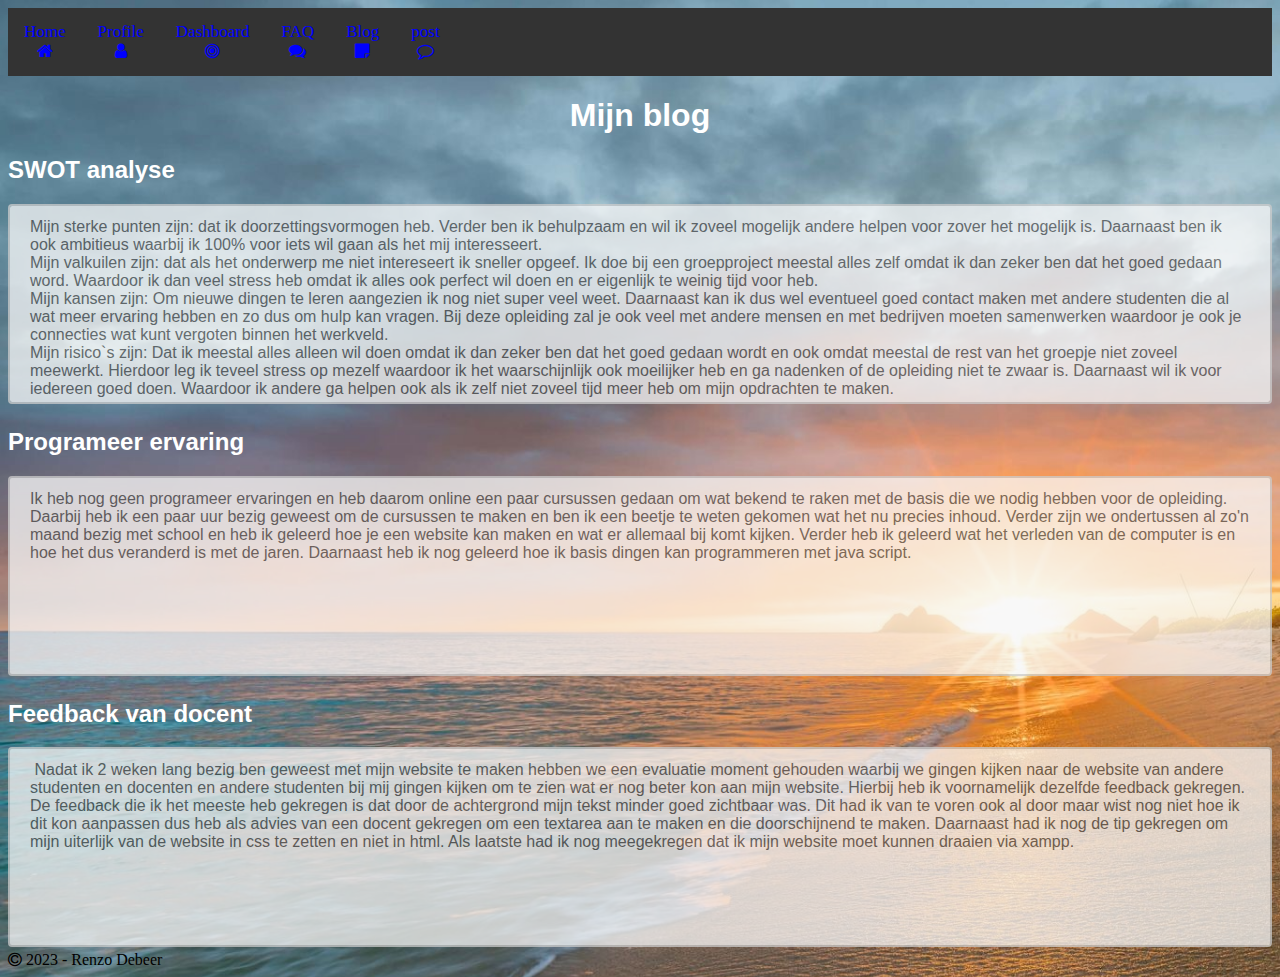
<file: HTML/blog.html>
<!DOCTYPE html>
<html lang="en">

<head>

  <meta charset="UTF-8">
  <meta name="viewport" content="width=device-width, initial-scale=1.0">
  <meta http-equiv="X-UA-Compatible" content="ie=edge">
  <title>My profile</title>
  <link href="../CSS/style.css" rel="stylesheet">
  <link rel="stylesheet" href="https://cdnjs.cloudflare.com/ajax/libs/font-awesome/4.7.0/css/font-awesome.min.css">
</head>

<body>
  <header>
    <nav>
      <ul>
        <div class="topnav">
          <li><a href="index.html">Home<br><i class="fa fa-home" aria-hidden="true"></i></a></li>
          <li><a href="profile.html">Profile<br><i class="fa fa-user" aria-hidden="true"></i></a></li>
          <li><a href="dashboard.html">Dashboard<br><i class="fa fa-bullseye" aria-hidden="true"></i></a></li>
          <li><a href="FAQ.html">FAQ<br><i class="fa fa-comments" aria-hidden="true"></i></a></li>
          <li><a href="blog.html">Blog<br><i class="fa fa-sticky-note" aria-hidden="true"></i></a></li>
          <li><a href="post.html">post<br><i class="fa fa-comment-o" aria-hidden="true"></i></a></li>
        </div>
      </ul>
    </nav>
  </header>

  <article class="all-browsers">
    <h1>Mijn blog</h1>
    <article class="browser">
      <h2>SWOT analyse</h2>
      <textarea disabled>Mijn sterke punten zijn: dat ik doorzettingsvormogen heb. Verder ben ik behulpzaam en wil ik zoveel mogelijk andere helpen voor zover het mogelijk is. Daarnaast ben ik ook ambitieus waarbij ik 100% voor iets wil gaan als het mij interesseert. 
Mijn valkuilen zijn: dat als het onderwerp me niet intereseert ik sneller opgeef. Ik doe bij een groepproject meestal alles zelf omdat ik dan zeker ben dat het goed gedaan word. Waardoor ik dan veel stress heb omdat ik alles ook perfect wil doen en er eigenlijk te weinig tijd voor heb. 
Mijn kansen zijn: Om nieuwe dingen te leren aangezien ik nog niet super veel weet. Daarnaast kan ik dus wel eventueel goed contact maken met andere studenten die al wat meer ervaring hebben en zo dus om hulp kan vragen. Bij deze opleiding zal je ook veel met andere mensen en met bedrijven moeten samenwerken waardoor je ook je connecties wat kunt vergoten binnen het werkveld.
Mijn risico`s zijn: Dat ik meestal alles alleen wil doen omdat ik dan zeker ben dat het goed gedaan wordt en ook omdat meestal de rest van het groepje niet zoveel meewerkt. Hierdoor leg ik teveel stress op mezelf waardoor ik het waarschijnlijk ook moeilijker heb en ga nadenken of de opleiding niet te zwaar is. Daarnaast wil ik voor iedereen goed doen. Waardoor ik andere ga helpen ook als ik zelf niet zoveel tijd meer heb om mijn opdrachten te maken.</textarea>
    </article>
    <article class="browser">
      <h2>Programeer ervaring</h2>
      <textarea
        disabled>Ik heb nog geen programeer ervaringen en heb daarom online een paar cursussen gedaan om wat bekend te raken met de basis die we nodig hebben voor de opleiding. Daarbij heb ik een paar uur bezig geweest om de cursussen te maken en ben ik een beetje te weten gekomen wat het nu precies inhoud. Verder zijn we ondertussen al zo'n maand bezig met school en heb ik geleerd hoe je een website kan maken en wat er allemaal bij komt kijken. Verder heb ik geleerd wat het verleden van de computer is en hoe het dus veranderd is met de jaren. Daarnaast heb ik nog geleerd hoe ik basis dingen kan programmeren met java script.</textarea>
    </article>
    <article class="browser">
      <h2>Feedback van docent</h2>
      <textarea disabled> Nadat ik 2 weken lang bezig ben geweest met mijn website te maken hebben we een evaluatie moment gehouden waarbij we gingen kijken naar de website van andere studenten en docenten en andere studenten bij mij gingen kijken om te zien wat er nog beter kon aan mijn website. Hierbij heb ik voornamelijk dezelfde feedback gekregen. De feedback die ik het meeste heb gekregen is dat door de achtergrond mijn tekst minder goed zichtbaar was. Dit had ik van te voren ook al door maar wist nog niet hoe ik dit kon aanpassen dus heb als advies van een docent gekregen om een textarea aan te maken en die doorschijnend te maken. Daarnaast had ik nog de tip gekregen om mijn uiterlijk van de website in css te zetten en niet in html. Als laatste had ik nog meegekregen dat ik mijn website moet kunnen draaien via xampp.
      </textarea>
    </article>
  </article>

</body>

<footer><i class= "fa fa-copyright"></i> 2023 - Renzo Debeer</footer>

</html>
</file>
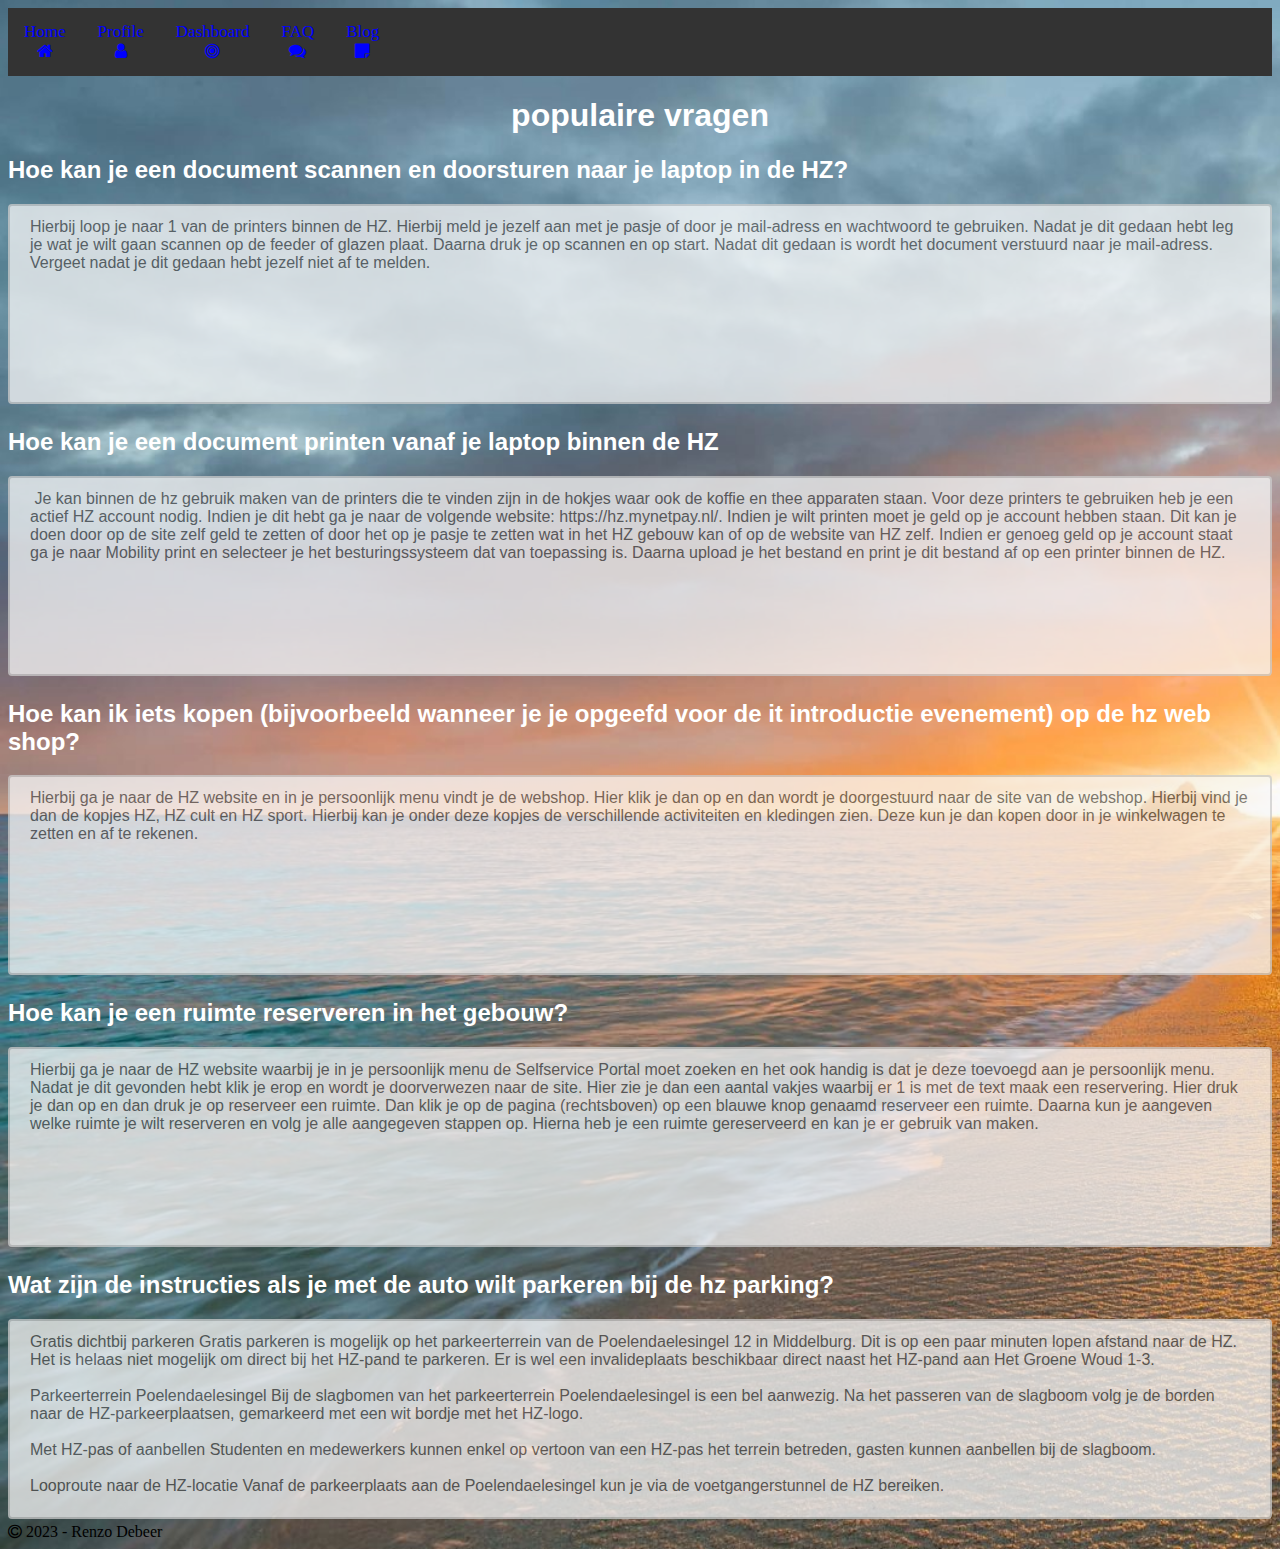
<file: HTML/FAQ.html>
<!DOCTYPE html>
<html lang="en">

<head>

  <meta charset="UTF-8">
  <meta name="viewport" content="width=device-width, initial-scale=1.0">
  <meta http-equiv="X-UA-Compatible" content="ie=edge">
  <title>My profile</title>
  <link href="../CSS/style.css" rel="stylesheet">
  <link rel="stylesheet" href="https://cdnjs.cloudflare.com/ajax/libs/font-awesome/4.7.0/css/font-awesome.min.css">
</head>

<body>
  <header>
    <nav>
      <ul>
        <div class="topnav">
          <li><a href="index.html">Home<br><i class="fa fa-home" aria-hidden="true"></i></a></li>
          <li><a href="profile.html">Profile<br><i class="fa fa-user" aria-hidden="true"></i></a></li>
          <li><a href="dashboard.html">Dashboard<br><i class="fa fa-bullseye" aria-hidden="true"></i></a></li>
          <li><a href="FAQ.html">FAQ<br><i class="fa fa-comments" aria-hidden="true"></i></a></li>
          <li><a href="blog.html">Blog<br><i class="fa fa-sticky-note" aria-hidden="true"></i></a></li>
        </div>
      </ul>
    </nav>
  </header>
  <h1>populaire vragen</h1>

  <article>
    <h2>Hoe kan je een document scannen en doorsturen naar je laptop in de HZ?</h2>
    <textarea disabled>Hierbij loop je naar 1 van de printers binnen de HZ. Hierbij meld je jezelf aan met je pasje of door je mail-adress en wachtwoord te gebruiken. Nadat je dit gedaan hebt leg je wat je wilt gaan scannen op de feeder of glazen plaat. Daarna druk je op scannen en op start. Nadat dit gedaan is wordt het document verstuurd naar je mail-adress. Vergeet nadat je dit gedaan hebt jezelf niet af te melden.
    </textarea>
  </article>

  <article>
    <h2>Hoe kan je een document printen vanaf je laptop binnen de HZ</h2>
    <textarea disabled> Je kan binnen de hz gebruik maken van de printers die te vinden zijn in de hokjes waar ook de koffie en thee apparaten staan. Voor deze printers te gebruiken heb je een actief HZ account nodig. Indien je dit hebt ga je naar de volgende website: https://hz.mynetpay.nl/. Indien je wilt printen moet je geld op je account hebben staan. Dit kan je doen door op de site zelf geld te zetten of door het op je pasje te zetten wat in het HZ gebouw kan of op de website van HZ zelf. Indien er genoeg geld op je account staat ga je naar Mobility print en selecteer je het besturingssysteem dat van toepassing is. Daarna upload je het bestand en print je dit bestand af op een printer binnen de HZ.
    </textarea>
  </article>

  <article>
    <h2>Hoe kan ik iets kopen (bijvoorbeeld wanneer je je opgeefd voor de it introductie evenement) op de hz web shop?
    </h2>
    <textarea
      disabled>Hierbij ga je naar de HZ website en in je persoonlijk menu vindt je de webshop. Hier klik je dan op en dan wordt je doorgestuurd naar de site van de webshop. Hierbij vind je dan de kopjes HZ, HZ cult en HZ sport. Hierbij kan je onder deze kopjes de verschillende activiteiten en kledingen zien. Deze kun je dan kopen door in je winkelwagen te zetten en af te rekenen. </textarea>
  </article>

  <article>
    <h2>Hoe kan je een ruimte reserveren in het gebouw?</h2>
    <textarea
      disabled>Hierbij ga je naar de HZ website waarbij je in je persoonlijk menu de Selfservice Portal moet zoeken en het ook handig is dat je deze toevoegd aan je persoonlijk menu. Nadat je dit gevonden hebt klik je erop en wordt je doorverwezen naar de site. Hier zie je dan een aantal vakjes waarbij er 1 is met de text maak een reservering. Hier druk je dan op en dan druk je op reserveer een ruimte. Dan klik je op de pagina (rechtsboven) op een blauwe knop genaamd reserveer een ruimte. Daarna kun je aangeven welke ruimte je wilt reserveren en volg je alle aangegeven stappen op. Hierna heb je een ruimte gereserveerd en kan je er gebruik van maken.</textarea>
  </article>

  <article>
    <h2>Wat zijn de instructies als je met de auto wilt parkeren bij de hz parking?</h2>
    <textarea
      disabled>Gratis dichtbij parkeren Gratis parkeren is mogelijk op het parkeerterrein van de Poelendaelesingel 12 in Middelburg. Dit is op een paar minuten lopen afstand naar de HZ. Het is helaas niet mogelijk om direct bij het HZ-pand te parkeren. Er is wel een invalideplaats beschikbaar direct naast het HZ-pand aan Het Groene Woud 1-3.
      
Parkeerterrein Poelendaelesingel Bij de slagbomen van het parkeerterrein Poelendaelesingel is een bel aanwezig. Na het passeren van de slagboom volg je de borden naar de HZ-parkeerplaatsen, gemarkeerd met een wit bordje met het HZ-logo.
      
Met HZ-pas of aanbellen Studenten en medewerkers kunnen enkel op vertoon van een HZ-pas het terrein betreden, gasten kunnen aanbellen bij de slagboom.
      
Looproute naar de HZ-locatie Vanaf de parkeerplaats aan de Poelendaelesingel kun je via de voetgangerstunnel de HZ bereiken. </textarea>
  </article>
</body>

<footer><i class= "fa fa-copyright"></i> 2023 - Renzo Debeer</footer>

</html>
</file>
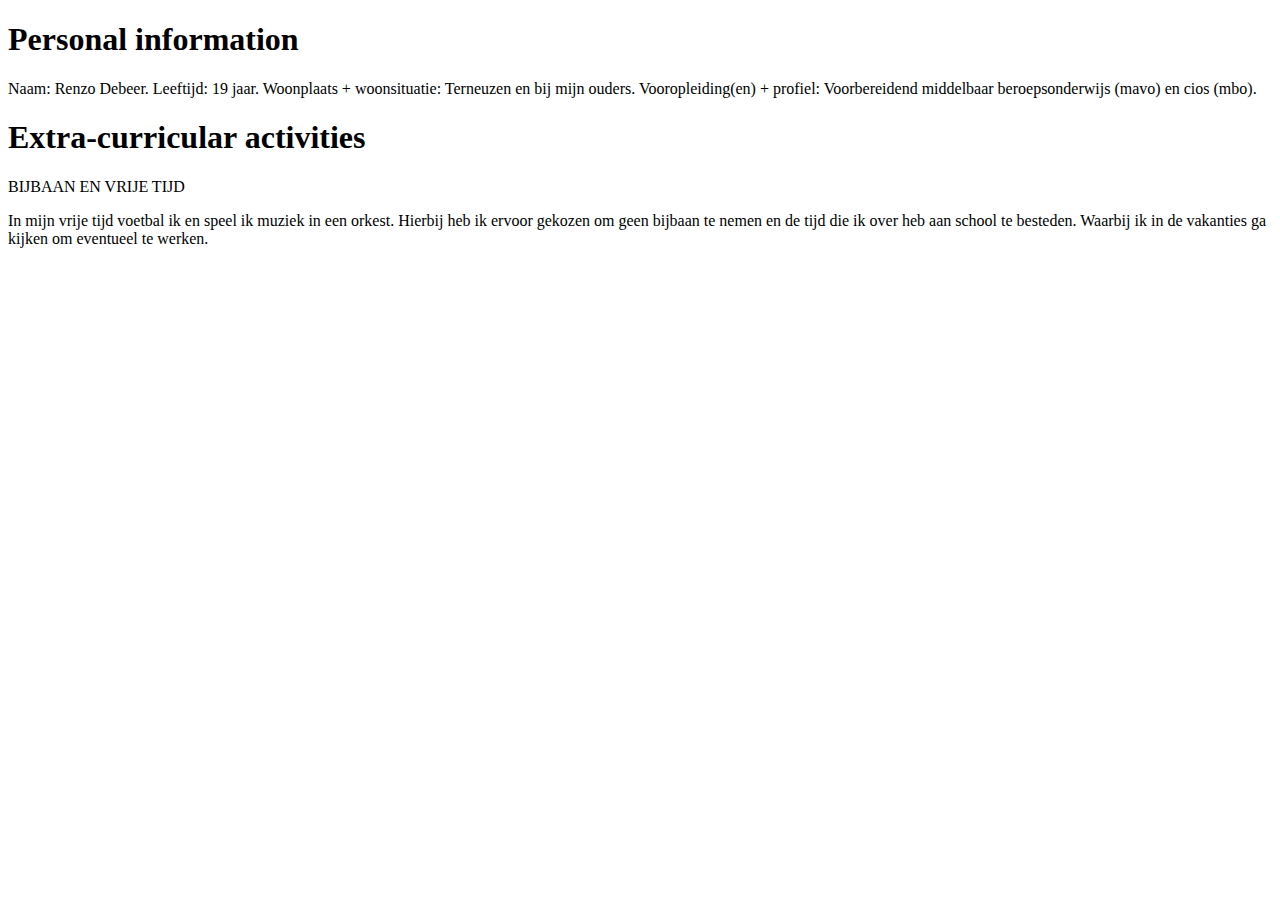
<file: HTML/Opdracht wie ben ik hz.html>
<!DOCTYPE html>
<html lang="en">
  <head>
    <meta charset="UTF-8">
    <meta name="viewport" content="width=device-width, initial-scale=1.0">
    <meta http-equiv="X-UA-Compatible" content="ie=edge">
    <title>My profile</title>
  </head>
  <body>
    <h1>Personal information</h1>
    <p>
      Naam: Renzo Debeer.
      Leeftijd: 19 jaar.
      Woonplaats + woonsituatie: Terneuzen en bij mijn ouders.
      Vooropleiding(en) + profiel: Voorbereidend middelbaar beroepsonderwijs (mavo) en cios (mbo).  
    </p>

    <h1>Extra-curricular activities</h1>
    <p>BIJBAAN EN VRIJE TIJD</p>
    <p>In mijn vrije tijd voetbal ik en speel ik muziek in een orkest. Hierbij heb ik ervoor gekozen om geen bijbaan te nemen en de tijd die ik over heb aan school te besteden. Waarbij ik in de vakanties ga kijken om eventueel te werken.</p>
  </body>
</html>
</file>
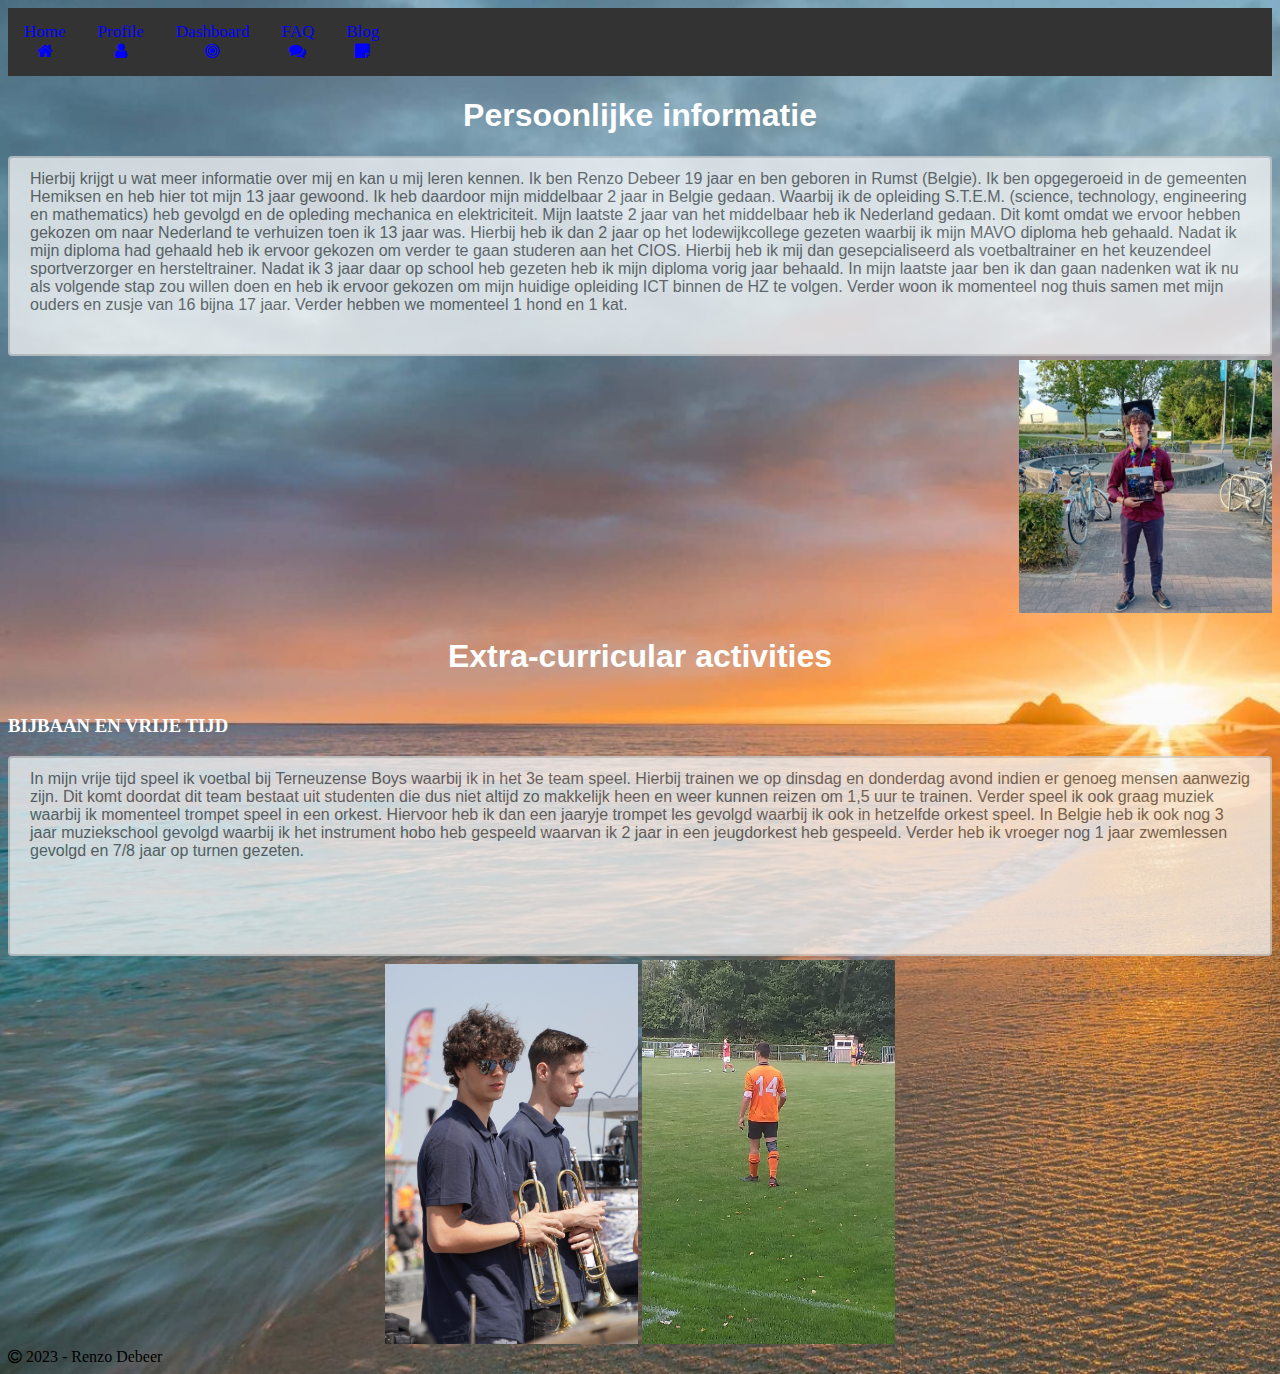
<file: HTML/profile.html>
<!DOCTYPE html>
<html lang="en">

<head>

  <meta charset="UTF-8">
  <meta name="viewport" content="width=device-width, initial-scale=1.0">
  <meta http-equiv="X-UA-Compatible" content="ie=edge">
  <title>My profile</title>
  <link href="../CSS/style.css" rel="stylesheet">
  <link rel="stylesheet" href="https://cdnjs.cloudflare.com/ajax/libs/font-awesome/4.7.0/css/font-awesome.min.css">

</head>

<body>
  <header>
    <nav>
      <ul>
        <div class="topnav">
          <li><a href="index.html">Home<br><i class="fa fa-home" aria-hidden="true"></i></a></li>
          <li><a href="profile.html">Profile<br><i class="fa fa-user" aria-hidden="true"></i></a></li>
          <li><a href="dashboard.html">Dashboard<br><i class="fa fa-bullseye" aria-hidden="true"></i></a></li>
          <li><a href="FAQ.html">FAQ<br><i class="fa fa-comments" aria-hidden="true"></i></a></li>
          <li><a href="blog.html">Blog<br><i class="fa fa-sticky-note" aria-hidden="true"></i></a></li>
        </div>
      </ul>
    </nav>
  </header>
  <main>
    <article>
      <h1>Persoonlijke informatie</h1>

      <textarea
        disabled>Hierbij krijgt u wat meer informatie over mij en kan u mij leren kennen. Ik ben Renzo Debeer 19 jaar en ben geboren in Rumst (Belgie). Ik ben opgegeroeid in de gemeenten Hemiksen en heb hier tot mijn 13 jaar gewoond. Ik heb daardoor mijn middelbaar 2 jaar in Belgie gedaan. Waarbij ik de opleiding S.T.E.M. (science, technology, engineering en mathematics) heb gevolgd en de opleding mechanica en elektriciteit. Mijn laatste 2 jaar van het middelbaar heb ik Nederland gedaan. Dit komt omdat we ervoor hebben gekozen om naar Nederland te verhuizen toen ik 13 jaar was. Hierbij heb ik dan 2 jaar op het lodewijkcollege gezeten waarbij ik mijn MAVO diploma heb gehaald. Nadat ik mijn diploma had gehaald heb ik ervoor gekozen om verder te gaan studeren aan het CIOS. Hierbij heb ik mij dan gesepcialiseerd als voetbaltrainer en het keuzendeel sportverzorger en hersteltrainer. Nadat ik 3 jaar daar op school heb gezeten heb ik mijn diploma vorig jaar behaald. In mijn laatste jaar ben ik dan gaan nadenken wat ik nu als volgende stap zou willen doen en heb ik ervoor gekozen om mijn huidige opleiding ICT binnen de HZ te volgen. Verder woon ik momenteel nog thuis samen met mijn ouders en zusje van 16 bijna 17 jaar. Verder hebben we momenteel 1 hond en 1 kat.</textarea>

      <div style="text-align: right"><img src="../img/foto-renzo.jpg" alt="foto"></div>

      <h1>Extra-curricular activities</h1>
      <ul>
        <h3>BIJBAAN EN VRIJE TIJD</h3>
      </ul>
      <ul>
        <textarea
          disabled>In mijn vrije tijd speel ik voetbal bij Terneuzense Boys waarbij ik in het 3e team speel. Hierbij trainen we op dinsdag en donderdag avond indien er genoeg mensen aanwezig zijn. Dit komt doordat dit team bestaat uit studenten die dus niet altijd zo makkelijk heen en weer kunnen reizen om 1,5 uur te trainen. Verder speel ik ook graag muziek waarbij ik momenteel trompet speel in een orkest. Hiervoor heb ik dan een jaaryje trompet les gevolgd waarbij ik ook in hetzelfde orkest speel. In Belgie heb ik ook nog 3 jaar muziekschool gevolgd waarbij ik het instrument hobo heb gespeeld waarvan ik 2 jaar in een jeugdorkest heb gespeeld. Verder heb ik vroeger nog 1 jaar zwemlessen gevolgd en 7/8 jaar op turnen gezeten.</textarea>
      </ul>
      <div style="text-align: center"><img src="../img/trompet.jpg" alt="foto">
        <img src="../img/voetbal kleiner.jpg" alt="foto">
      </div>
    </article>
  </main>
</body>

<footer><i class= "fa fa-copyright"></i> 2023 - Renzo Debeer</footer>

</html>
</file>
<file: CSS/style.css>
body {
    background-image: url(../img/strand4.jpg);
    background-size: cover;
}

h1 {
    font-family: Arial, Helvetica, sans-serif;
    position: relative;
    text-align: center;
    color: white;
}

h2 {
    font-family: 'Franklin Gothic Medium', 'Arial Narrow', Arial, sans-serif;
    position: relative;
    color: white;
}

h3 {
  color: white;
}

ol {
    color: white;
}

ul {
  list-style-type: none;
  margin: 0;
  padding: 0;
  overflow: hidden;
}

li {
  float: left;
}

ul {
  list-style-type: none;
  margin: 0;
  padding: 0;
}

#tabel {
    margin-left: auto;
    margin-right: auto;
    width: 100%;
}

#chart {
    margin-left: auto;
    margin-right: auto;
}

/* Add a black background color to the top navigation */
.topnav {
    background-color: #333;
    overflow: hidden;
  }
  
  /* Style the links inside the navigation bar */
  .topnav a {
    float: left;
    color: blue;
    text-align: center;
    padding: 14px 16px;
    text-decoration: none;
    font-size: 17px;
  }
  
  /* Change the color of links on hover */
  .topnav a:hover {
    background-color: #ddd;
    color: black;
  }
  
  /* Add a color to the active/current link */
  .topnav a.active {
    background-color: #04AA6D;
    color: blue
  }

  tr:nth-child(even) {
    background-color: #D6EEEE;
  }

  textarea {
    opacity: 0.75;
    width: 100%;
    height: 200px;
    padding: 12px 20px;
    box-sizing: border-box;
    border: 2px solid #ccc;
    border-radius: 4px;
    background-color: #f8f8f8;
    font-size: 16px;
    resize: none;
    font-family: Arial, Helvetica, sans-serif;
  }

  img {
    height: 20%;
    width: 20%;
  }

  #foto {
    opacity: 50%;
  }


  
.sidenav {
  height: 100%;
  width: 0;
  position: fixed;
  z-index: 1;
  top: 0;
  left: 0;
  background-color: #111;
  overflow-x: hidden;
  transition: 0.5s;
  padding-top: 60px;
}

.sidenav a {
  padding: 8px 8px 8px 32px;
  text-decoration: none;
  font-size: 25px;
  color: #818181;
  display: block;
  transition: 0.3s;
}

.sidenav a:hover {
  color: #f1f1f1;
}

.sidenav .closebtn {
  position: absolute;
  top: 0;
  right: 25px;
  font-size: 36px;
  margin-left: 50px;
}

#main {
  transition: margin-left .5s;
  padding: 16px;
}

@media screen and (max-height: 450px) {
  .sidenav {padding-top: 15px;}
  .sidenav a {font-size: 18px;}
}
</file>
